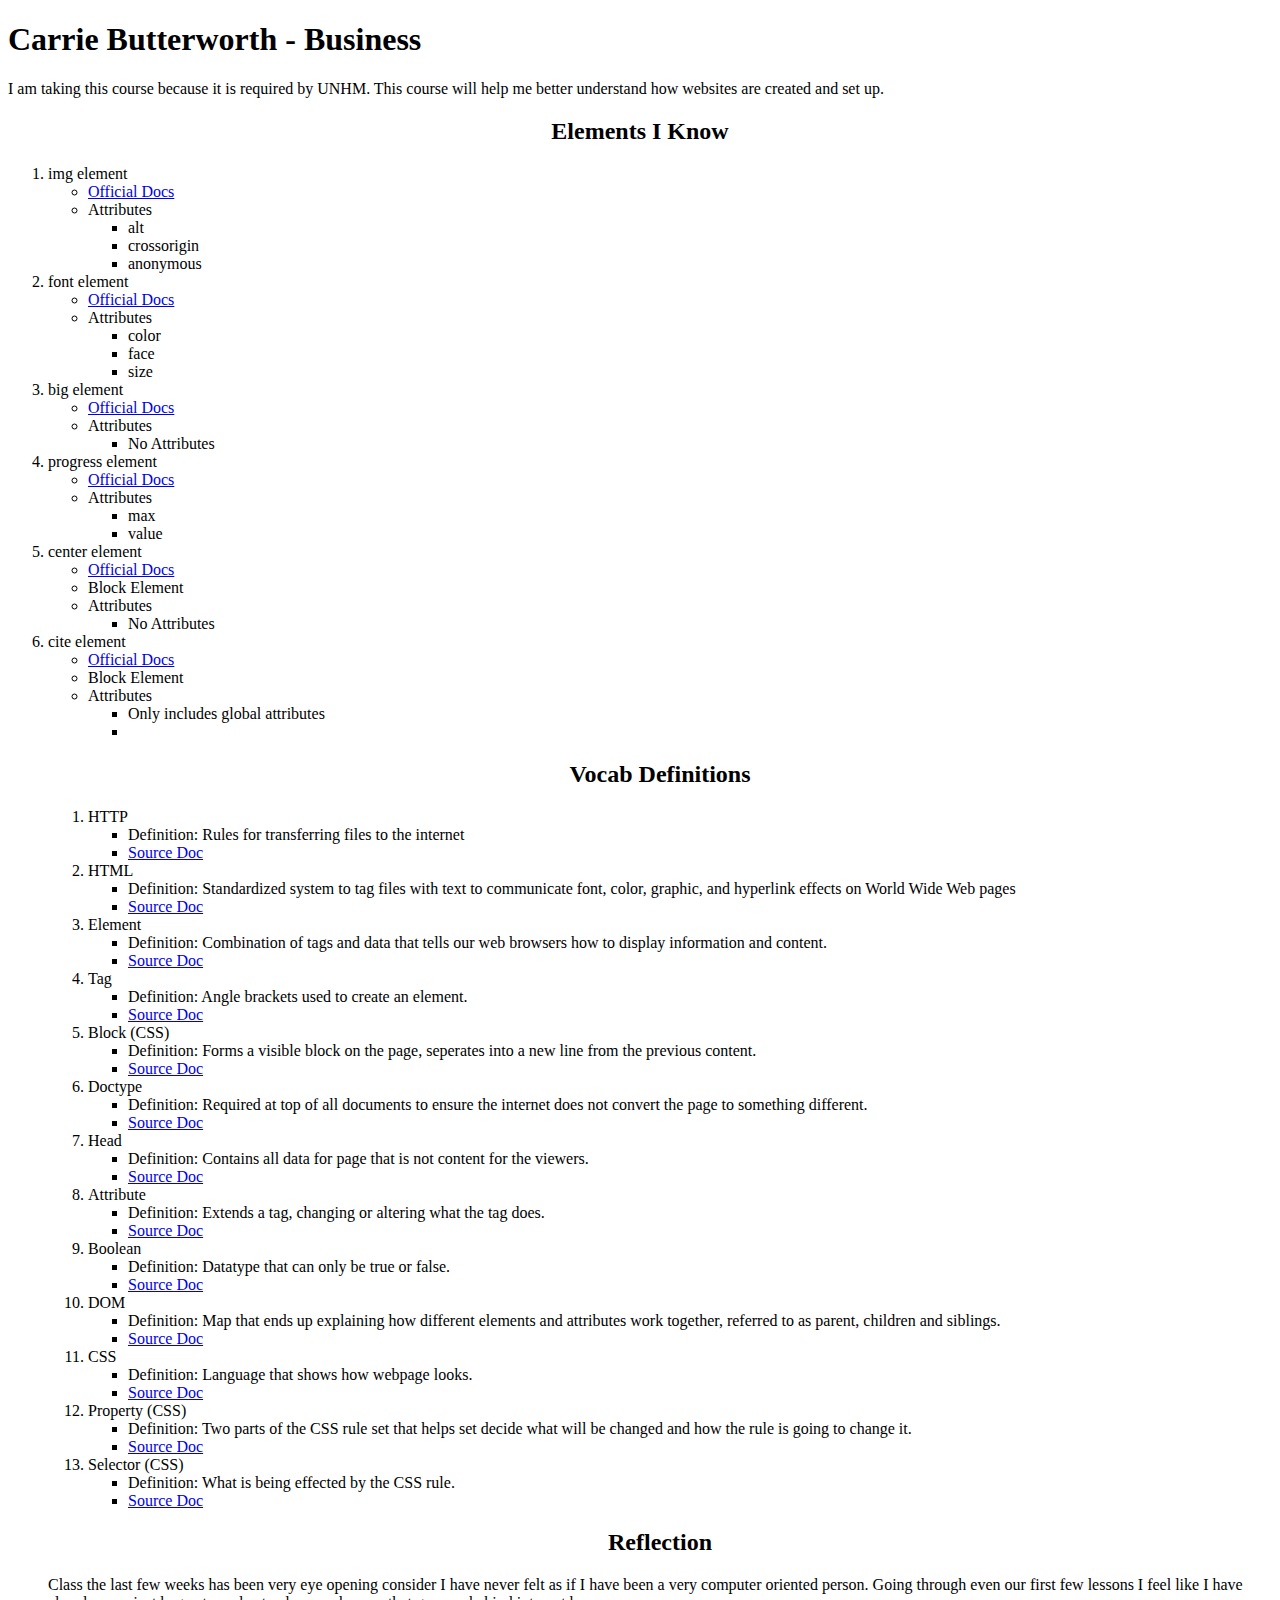
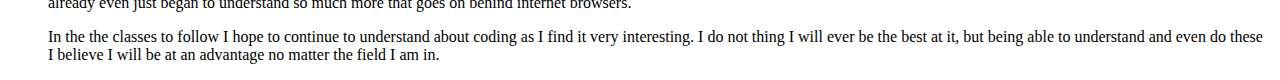
<file: Homework 1/hw1.html>
<!DOCTYPE html>
<html lang="en">
<head>
  <meta charset="UTF-8">
  <meta name="viewport" content="width=device-width, initial-scale=1.0">
  <meta http-equiv="X-UA-Compatible" content="ie=edge">
  <title>Document</title>
</head>
<body>

  <h1> Carrie Butterworth - Business </h1>

<p> I am taking this course because it is required by UNHM. This course will help me better understand how websites are created and set up. </p>

<h2>
<center>Elements I Know</center>
</h2>
<ol>
  <li>img element</li>
    <ul>
       <li><a href="https://developer.mozilla.org/en-US/docs/Web/HTML/Element/img" target= "_blank">Official Docs</a> </li>
    <li>Attributes</li>
      <ul>
        <li> alt</li>
        <li>crossorigin</li>
        <li>anonymous</li>
      </ul>
    </ul>

  <li>font element</li>
    <ul>
       <li><a href="https://developer.mozilla.org/en-US/docs/Web/HTML/Element/font" target= "_blank">Official Docs</a> </li>
    <li>Attributes</li>
      <ul>
        <li> color</li>
        <li>face</li>
        <li>size</li>
      </ul>
    </ul>
      <li>big element</li>
    <ul>
       <li><a href="https://developer.mozilla.org/en-US/docs/Web/HTML/Element/big" target= "_blank">Official Docs</a> </li>
    <li>Attributes</li>
      <ul>
        <li> No Attributes</li>
      </ul>
    </ul>
      <li>progress element</li>
    <ul>
       <li><a href="https://developer.mozilla.org/en-US/docs/Web/HTML/Element/progress" target= "_blank">Official Docs</a> </li>
    <li>Attributes</li>
      <ul>
        <li>max</li>
        <li>value</li>
      </ul>
    </ul> 
     <li>center element</li>
    <ul>
       <li><a href="https://developer.mozilla.org/en-US/docs/Web/HTML/Element/center" target= "_blank">Official Docs</a> </li>
   <li>Block Element</li>
   <li>Attributes</li>
      <ul>
       <li>No Attributes</li>
      </ul>
    </ul>
       <li>cite element</li>
    <ul>
       <li><a href="https://developer.mozilla.org/en-US/docs/Web/HTML/Element/cite" target= "_blank">Official Docs</a> </li>
   <li>Block Element</li>
   <li>Attributes</li>
      <ul>
        <li>Only includes global attributes<li/>
      </ul>
    </ul>


 <h2>

    <center>Vocab Definitions</center>
    </h2>
 <ol>
   <li>HTTP
      <ul>
   <li>Definition: Rules for transferring files to the internet</li>
   <li><a href="https://developer.mozilla.org/en-US/docs/Glossary/HTTP" target= "_blank">Source Doc</a></li>
      </ul>
  </li>
  <li>HTML
      <ul>
   <li>Definition: Standardized system to tag files with text to communicate font, color, graphic, and hyperlink effects on World Wide Web pages</li>
   <li><a href="https://developer.mozilla.org/en-US/docs/Glossary/HTML" target= "_blank">Source Doc</a></li>
      </ul>
  </li>
  <li>Element
      <ul>
   <li>Definition: Combination of tags and data that tells our web browsers how to display information and content. </li>
   <li><a href="https://developer.mozilla.org/en-US/docs/Glossary/Element" target= "_blank">Source Doc</a></li>
      </ul>
  </li>
  <li>Tag
      <ul>
   <li>Definition: Angle brackets used to create an element.</li>
   <li><a href="https://developer.mozilla.org/en-US/docs/Glossary/Tag" target= "_blank">Source Doc</a></li>
      </ul>
  </li>
  <li>Block (CSS)
      <ul>
   <li>Definition: Forms a visible block on the page, seperates into a new line from the previous content.</li>
   <li><a href="https://developer.mozilla.org/en-US/docs/Glossary/Block/CSS" target= "_blank">Source Doc</a></li>
      </ul>
  </li>
  <li>Doctype
      <ul>
   <li>Definition: Required at top of all documents to ensure the internet does not convert the page to something different.</li>
   <li><a href="https://developer.mozilla.org/en-US/docs/Glossary/Doctype" target= "_blank">Source Doc</a></li>
      </ul>
  </li>
  <li>Head
      <ul>
   <li>Definition: Contains all data for page that is not content for the viewers.</li>
   <li><a href="https://developer.mozilla.org/en-US/docs/Glossary/Head" target= "_blank">Source Doc</a></li>
      </ul>
  </li>
  <li>Attribute
      <ul>
   <li>Definition: Extends a tag, changing or altering what the tag does.</li>
   <li><a href="https://developer.mozilla.org/en-US/docs/Glossary/Attribute" target= "_blank">Source Doc</a></li>
      </ul>
  </li>
  <li>Boolean
      <ul>
   <li>Definition: Datatype that can only be true or false.</li>
   <li><a href="https://developer.mozilla.org/en-US/docs/Glossary/Boolean" target= "_blank">Source Doc</a></li>
      </ul>
  </li>
  <li>DOM
      <ul>
   <li>Definition: Map that ends up explaining how different elements and attributes work together, referred to as parent, children and siblings.</li>
   <li><a href="https://developer.mozilla.org/en-US/docs/Glossary/DOM" target= "_blank">Source Doc</a></li>
      </ul>
  </li>
  <li>CSS
      <ul>
   <li>Definition: Language that shows how webpage looks.</li>
   <li><a href="https://developer.mozilla.org/en-US/docs/Glossary/CSS" target= "_blank">Source Doc</a></li>
      </ul>
  </li>
  <li>Property (CSS)
      <ul>
   <li>Definition: Two parts of the CSS rule set that helps set decide what will be changed and how the rule is going to change it.</li>
   <li><a href="https://developer.mozilla.org/en-US/docs/Glossary/CSS" target= "_blank">Source Doc</a></li>
      </ul>
  </li>
  <li>Selector (CSS)
      <ul>
   <li>Definition: What is being effected by the CSS rule.</li>
   <li><a href="https://developer.mozilla.org/en-US/docs/Glossary/CSS_Selector" target= "_blank">Source Doc</a></li>
      </ul>
  </li>
 </ol>
 <h2><center>Reflection</center>
 </h2>
   <p>
    Class the last few weeks has been very eye opening consider I have never felt as if I have been a very computer oriented person. Going through even our first few lessons I feel like I have already even just began to understand so much more that goes on behind internet browsers.
   </p>
   <p>
   In the the classes to follow I hope to continue to understand about coding as I find it very interesting. I do not thing I will ever be the best at it, but being able to understand and even do these I believe I will be at an advantage no matter the field I am in.
   </p>

</body>
</html>
</file>
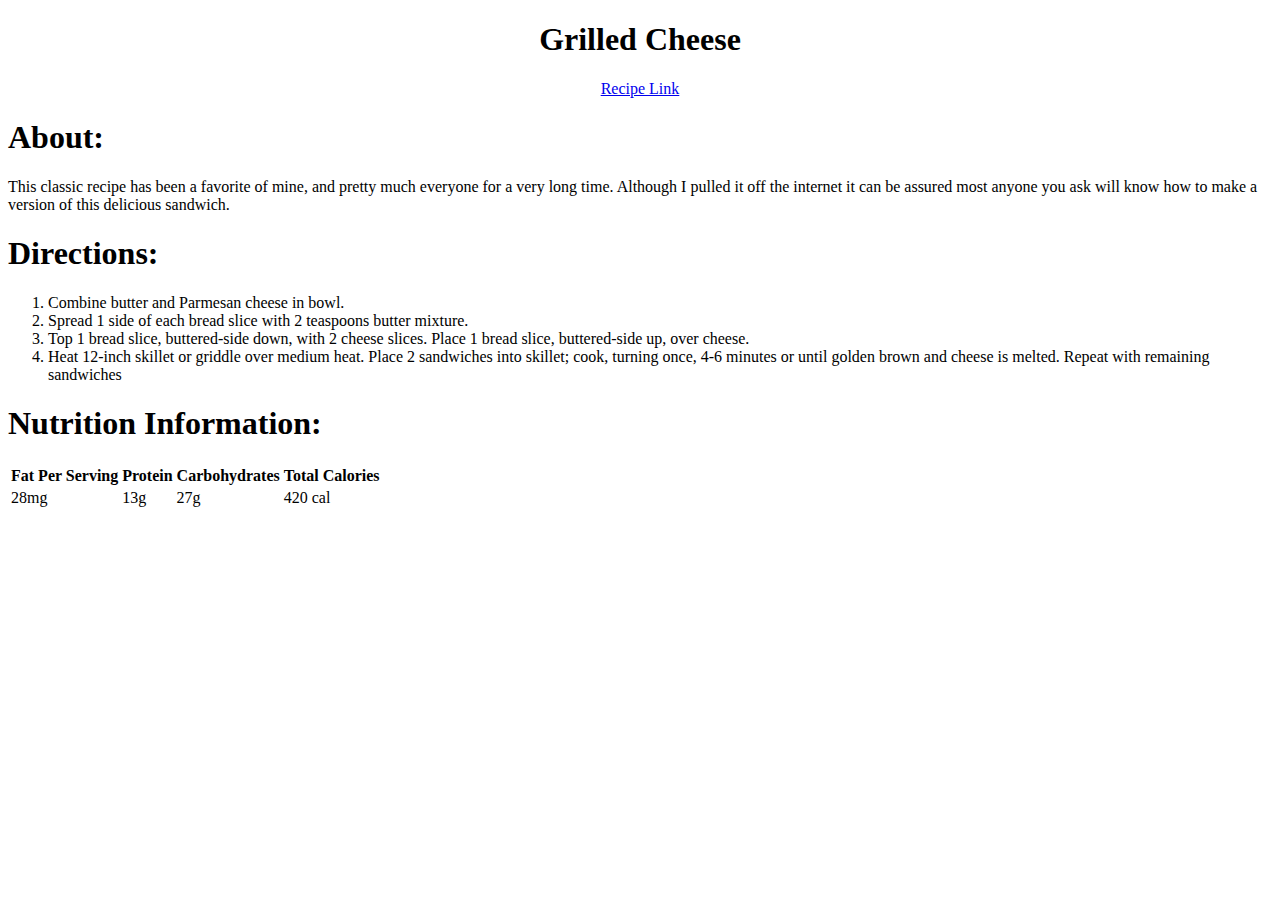
<file: Homework 2/hw2.html>
<!DOCTYPE html>
<html lang="en" dir="ltr">
  <head>
    <meta charset="utf-8">
    <title></title>
  </head>
  <body>

<h1>
  <center>
  Grilled Cheese
  </center>
</h1>

  <p>
  <center>
  <a href="https://developer.mozilla.org/en-US/docs/Web/HTML/Element/font" target= "_blank">Recipe Link</a>

  </center>
  </p>

  <h1>

  About:
  </h1>
     <p>
 This classic recipe has been a favorite of mine, and pretty much everyone for a very long time. Although I pulled it off the internet it can be assured most anyone you ask will know how to make a version of this delicious sandwich.
    </p>
<h1>
Directions:
</h1>
<ol>
  <li>Combine butter and Parmesan cheese in bowl.</li>
  <li>Spread 1 side of each bread slice with 2 teaspoons butter mixture.</li>
  <li>Top 1 bread slice, buttered-side down, with 2 cheese slices. Place 1 bread slice, buttered-side up, over cheese.</li>
  <li>Heat 12-inch skillet or griddle over medium heat. Place 2 sandwiches into skillet; cook, turning once, 4-6 minutes or until golden brown and cheese is melted. Repeat with remaining sandwiches</li>

</ol>

<h1>
Nutrition Information:
</h1>
<p>
  <table>
    <tr>
      <th>Fat Per Serving</th>
      <th>Protein</th>
      <th>Carbohydrates</th>
      <th>Total Calories</th>
    </tr>
    <tr>
      <td>28mg</td>
      <td>13g</td>
      <td>27g</td>
      <td>420 cal</td>
    </tr>
  </table>
</p>
</body>
</html>
</file>
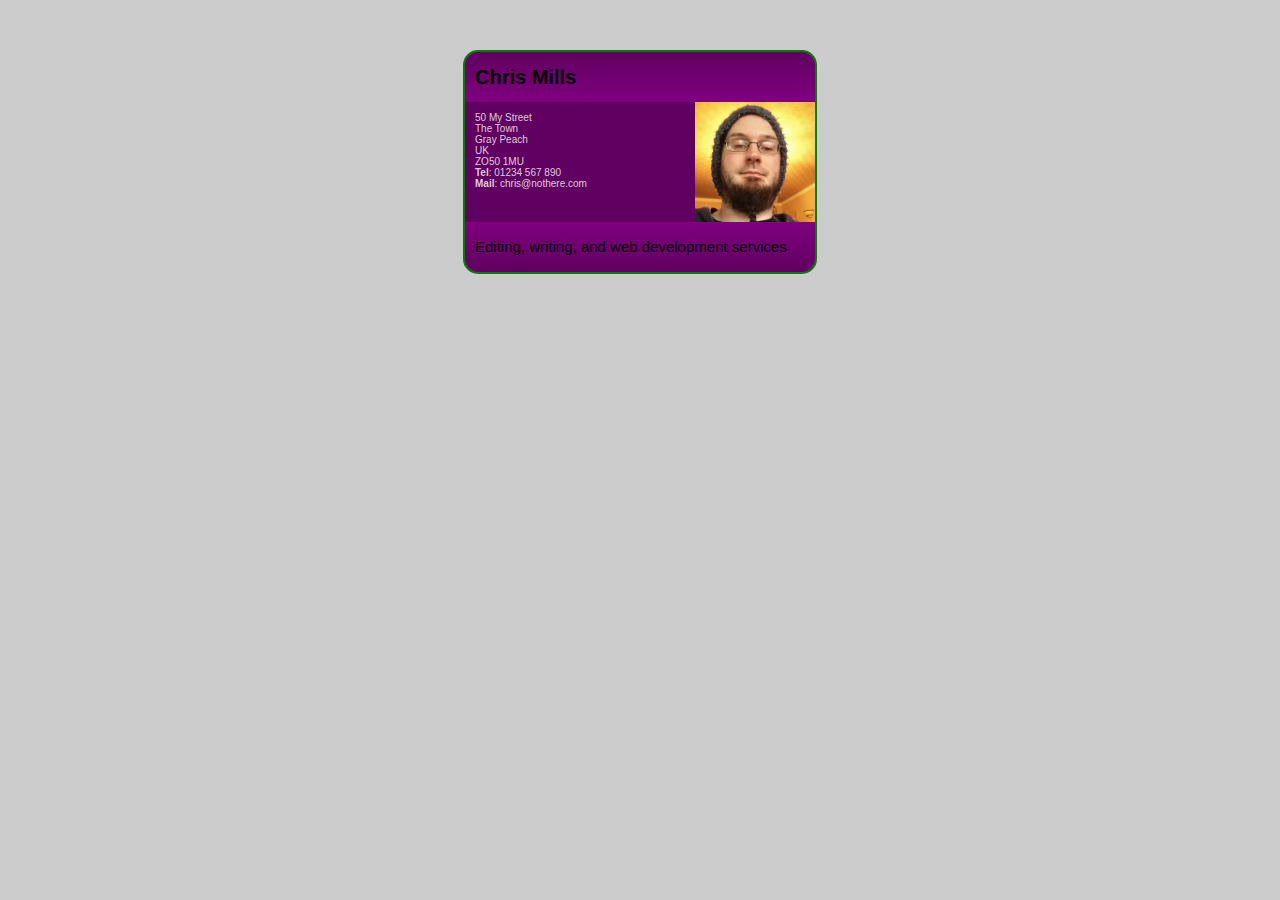
<file: Homework 3/index-parta.html>
<!DOCTYPE html>
<html>
  <head>
    <meta charset="utf-8">
    <title>Fundamental CSS comprehension</title>
    <link rel="stylesheet" href="styles-parta.css">
  </head>
  <body>

  <section class="card">
    <header>
      <h2>Chris Mills</h2>
    </header>
    <article>
      <img src="chris.jpg" alt="A picture of Chris - a man with glasses, a beard, and a silly wooly hat">
      <p>50 My Street</br>
         The Town<br>
         Gray Peach<br>
         UK<br>
         ZO50 1MU<br>
        <strong>Tel</strong>: 01234 567 890<br>
        <strong>Mail</strong>: chris@nothere.com</p>
    </article>
    <footer>
      <p>Editing, writing, and web development services</p>
    </footer>
  </section>

  </body>
</html>
</file>
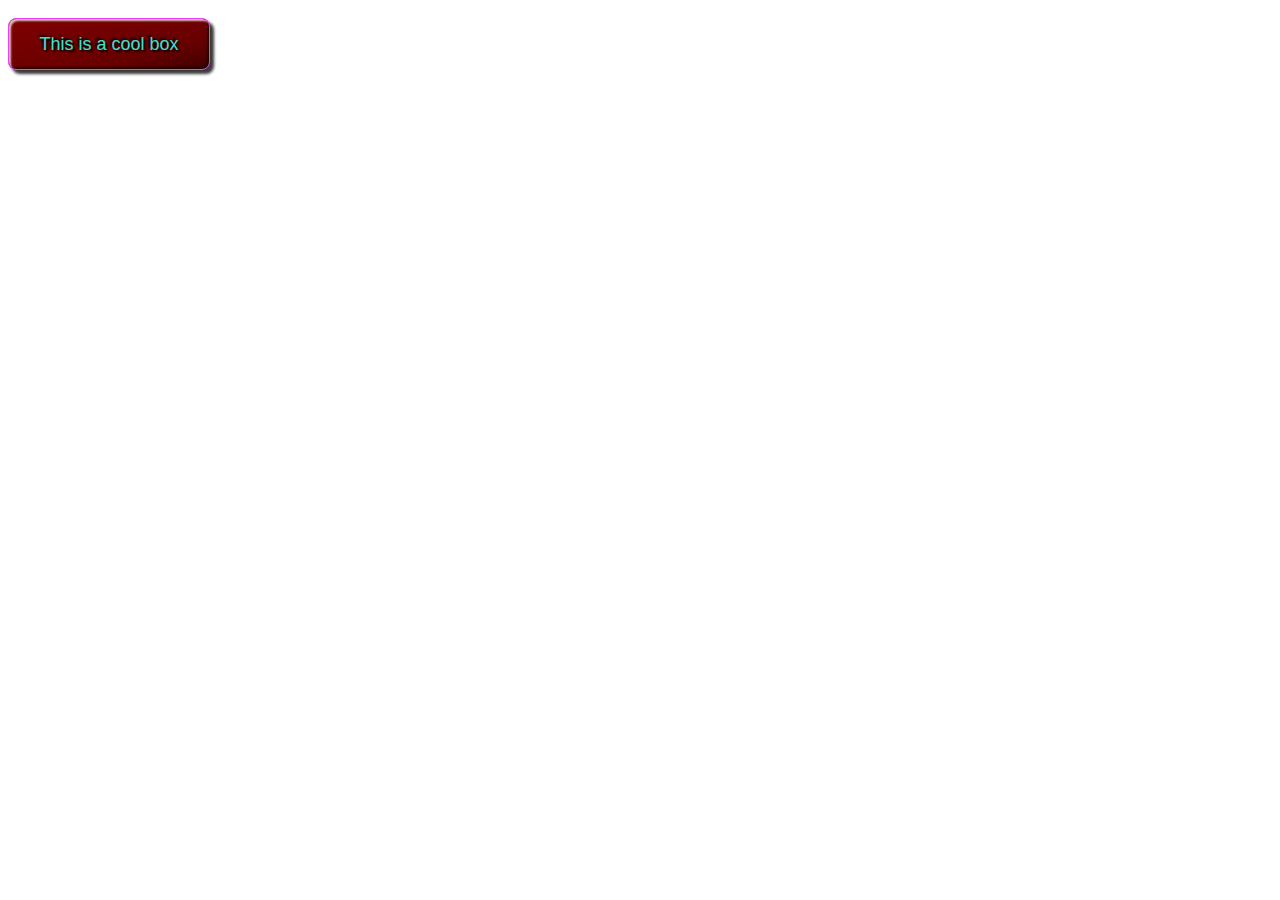
<file: Homework 3/index-partb.html>
<!DOCTYPE html>
<html>
  <head>
    <meta charset="utf-8">
    <title>Cool box</title>
<link rel="stylesheet" href="styles-partb.css">
  </head>
  <body>
      <p>This is a cool box</p>
  </body>
</html>
</file>
<file: Homework 3/styles-parta.css>
/* Styles */

body {
  margin: 0;
}

html {
  font-family: 'Helvetica neue', Arial, 'sans serif';
  font-size: 10px;
  background-color: #ccc;
}

/* Card Layout */

.card {
  width: 35em;
  height: 22em;
  margin: 5em auto;
  background-color: purple;
  border: 0.2em solid green;
  border-radius: 1.5em;
}

.card h2, .card p {
  margin: 0;
}

/* Header/Footer */

.card header, .card footer {
  height: 3em;
  padding: 1em;
}

.card header {
  background-image: linear-gradient(to bottom,rgba(0,0,0,0.25), rgba(0,0,0,0));
  border-radius: 1.5em 1.5em 0 0;
}

.card footer {
  background-image: linear-gradient(to bottom,rgba(0,0,0,0), rgba(0,0,0,0.25));
  border-radius: 0 0 1.5em 1.5em;
}

.card header h2 {
  font-size: 2em;
  line-height: 1.5;
}

.card footer p {
  font-size: 1.5em;
  line-height: 2;
}

/* (article) Main Body of Card*/

.card article {
  height: 12em;
  background-color: rgba(0,0,0,0.25);
}

.card article img {
  max-height: 100%;
  float: right;
}

.card article p {
  padding: 1em;
  color: rgba(255,255,255,0.8);
}
</file>
<file: Homework 3/styles-partb.css>
html {
  font-family: sans-serif;
}

/* Your CSS below here */
p {
width: 200px;
height: 50px;
font-size: 1.125rem;
line-height: 2.8;
text-align: center;
background: linear-gradient(to left top, rgba(0, 0, 0, 0.5) , rgba(0, 0, 0, 0.2) 30%, rgba(0, 0, 0, 0));
background-color: maroon;
color: turquoise;
text-shadow: 2px 2px 2px black,
-2px -2px 2px black;
border: 1px solid rgb(232, 66, 244);
border-radius: 0.5rem;
box-shadow: 4px 4px 3px rgb(59, 59, 59),
inset 2px 2px 2px rgba(255, 255, 255, 0.75),
inset -2px -2px 2px rgba(0, 0, 0, 0.5);
}
</file>
